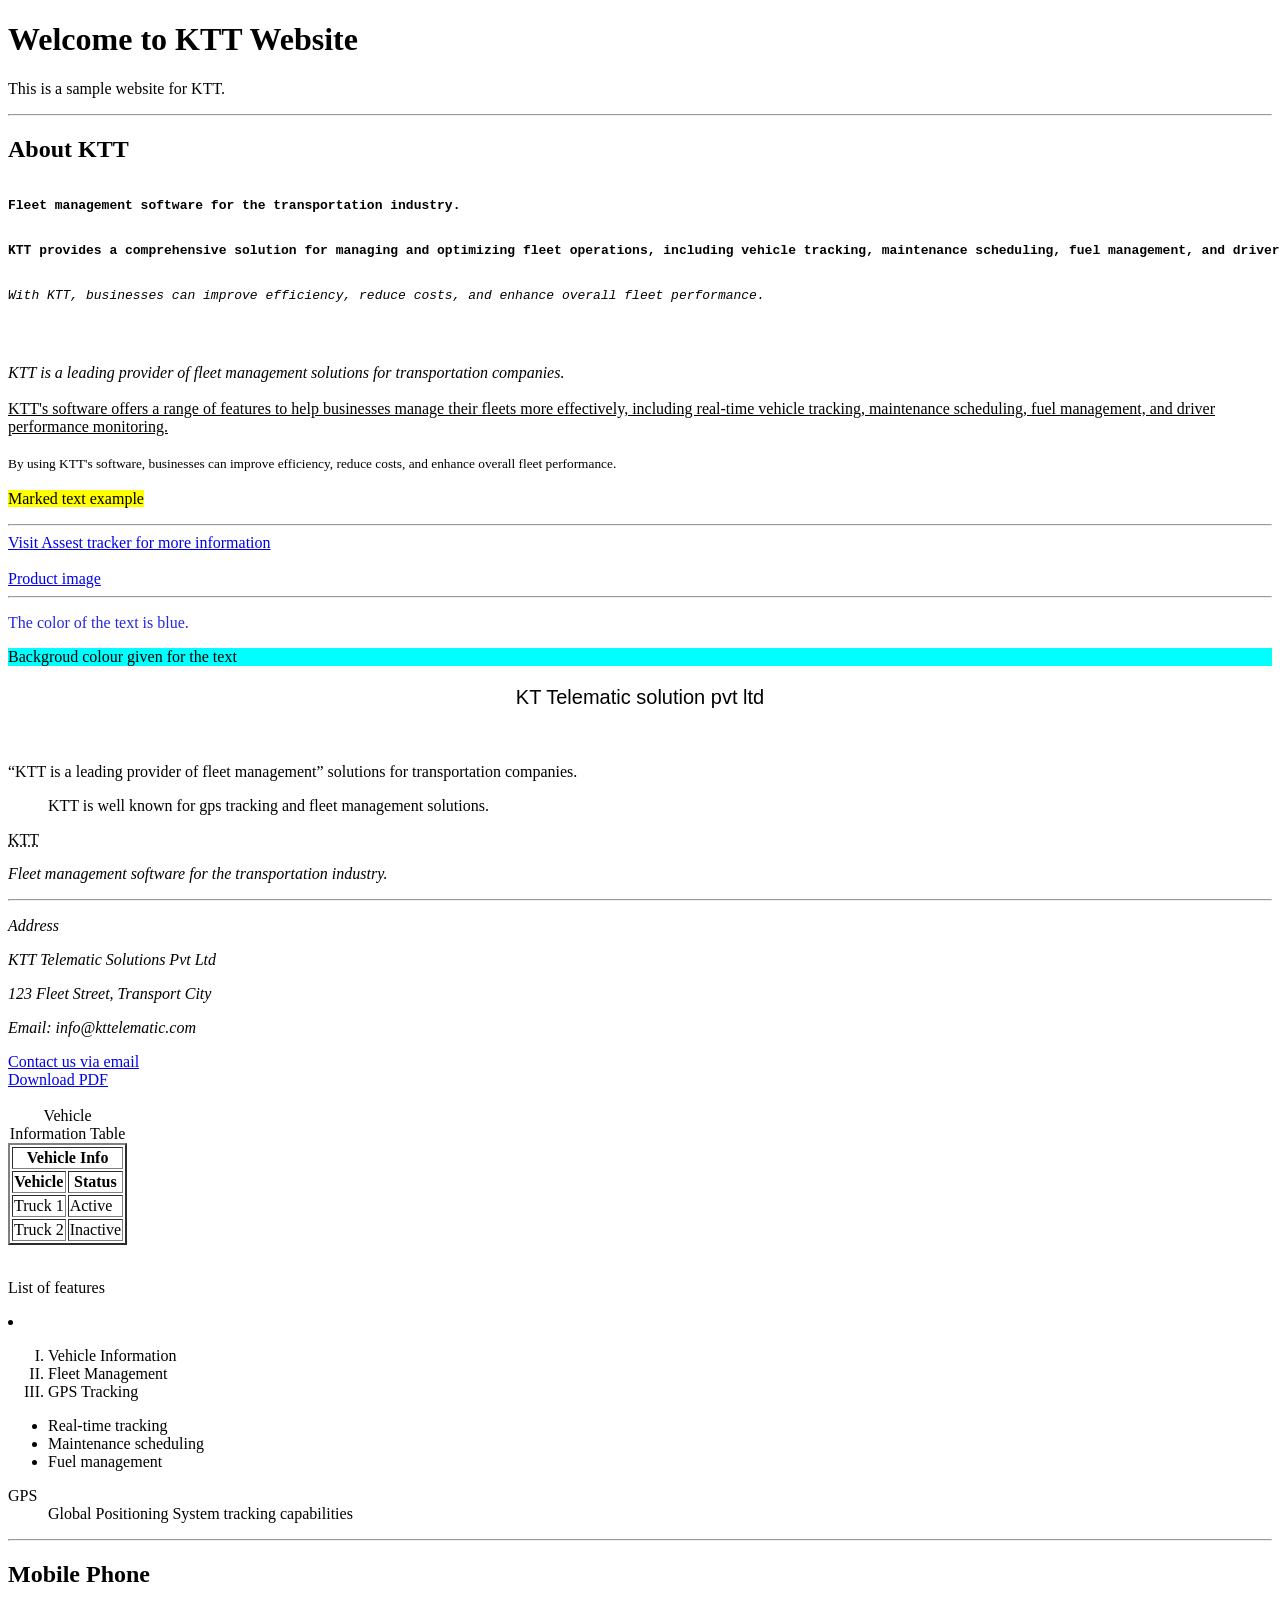
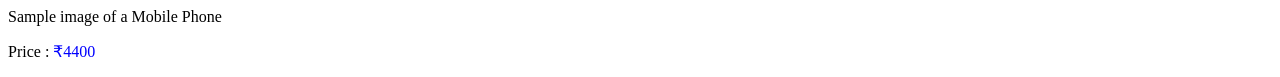
<file: index.html>
<!--Version of html-->
<!DOCTYPE html>
<!--Language used-->
<html lang="en">

<head>
    <title>KTT Website</title> <!--Title that appears in browser tab-->
    <link rel="icon" href="images/Favicon.jpg"> <!--Favicon for the website-->
</head>

<body> <!--Content of the page-->
    <h1>Welcome to KTT Website</h1> <!--h1-biggest,h6-smallest-->
    <p>This is a sample website for KTT.</p> <!--Paragraph text-->
    <hr> <!--horizontal line to seperate content-->
    <h2>About KTT</h2>
    <pre> <!--Pre formatted text-->
<b>Fleet management software for the transportation industry.</b> <!--Bold text-->
<br>
<strong>KTT provides a comprehensive solution for managing and optimizing fleet operations, including vehicle tracking, maintenance scheduling, fuel management, and driver performance monitoring.</strong> <!--Strong text-->
<br>
<i>With KTT, businesses can improve efficiency, reduce costs, and enhance overall fleet performance.</i> <!--Italic text-->
<br>
        </pre>
    <p> <!--Paragraph text with various formatting-->
        <em>KTT is a leading provider of fleet management solutions for transportation companies.</em>
        <br>
        <br>
        <u>KTT's software offers a range of features to help businesses manage their fleets more effectively, including
            real-time vehicle tracking, maintenance scheduling, fuel management, and driver performance monitoring.</u>
        <br>
        <br>
        <small>By using KTT's software, businesses can improve efficiency, reduce costs, and enhance overall fleet
            performance.</small>
        <br>
        <br>
        <mark>Marked text example</mark>
    </p>
    <hr>
    <a href="https://www.kttelematic.com/login">Visit Assest tracker for more information</a>
    <!--Hyperlink to another website-->
    <br>
    <br>
    <a href="page.html" target="_blank">Product image</a> <!--Hyperlink to another page in the same website-->
    <hr>
    <p style="color:rgb(40, 40, 223)">The color of the text is blue.</p>
    <p style="background-color: aqua;">Backgroud colour given for the text</p>
    <p style="font-size: 20px; font-family: Arial, sans-serif; text-align: center;">KT Telematic solution pvt ltd</p>
    <!--HTML QUOTATIONS-->
    <br>
    <p><q>KTT is a leading provider of fleet management</q> solutions for transportation companies.</p>
    <!--Short quotation text-->
    <blockquote>KTT is well known for gps tracking and fleet management solutions.</blockquote>
    <!--Long quotation text-->
    <p><abbr title="KT Telematic Solutions Pvt Ltd">KTT</abbr></p> <!--Abbreviation with title attribute-->
    <p><cite>Fleet management software for the transportation industry.</cite></p> <!--Citation text-->
    <hr>
    <address> <!--Address or contact information-->
        <p>Address</p>
        <p>KTT Telematic Solutions Pvt Ltd</p>
        <p>123 Fleet Street, Transport City</p>
        <p>Email: info@kttelematic.com</p>
    </address>
    <a href="mailto:parileethi@gmail.com">Contact us via email</a> <!--Email link-->
    <br>
    <a href="Receipt.pdf" download>Download PDF </a>
    <br>
    <br>
    <table border="2"> <!--Table with border-->
        <caption>Vehicle Information Table </caption>
        <tr>
            <th colspan="2">Vehicle Info</th> <!--Table header spanning two columns-->
        </tr>
        <tr>
            <th>Vehicle</th>
            <th>Status</th>
        </tr>
        <tr>
            <td>Truck 1</td>
            <td>Active</td>
        </tr>
        <tr>
            <td>Truck 2</td>
            <td>Inactive</td>
        </tr>
    </table>
    <!--<th rowspan="2">Info</th>--> <!--Table header spanning two rows-->
    <br>
    <p>List of features</p>
    <li>
        <ol type="I"> <!--Ordered list with Roman numerals-->
            <li>Vehicle Information</li>
            <li>Fleet Management</li>
            <li>GPS Tracking</li>
        </ol>
        <ul type="disc"> <!--Unordered list with disc bullets-->
            <li>Real-time tracking</li>
            <li>Maintenance scheduling</li>
            <li>Fuel management</li>
        </ul>
        <dl> <!--Definition list-->
            <dt>GPS <!--Definition term-->
            <dd>Global Positioning System tracking capabilities</dd> <!--Definition description-->
            </dt>
        </dl>
    </li>
    <hr>
    <div> <!--Block element-->
        <h2>Mobile Phone</h2>
        <p>Sample image of a Mobile Phone</p>
    </div>
    <p>
        Price : <span style="color:blue;">₹4400</span> <!--Inline element with style-->
    </p>
</body>

</html>
</file>
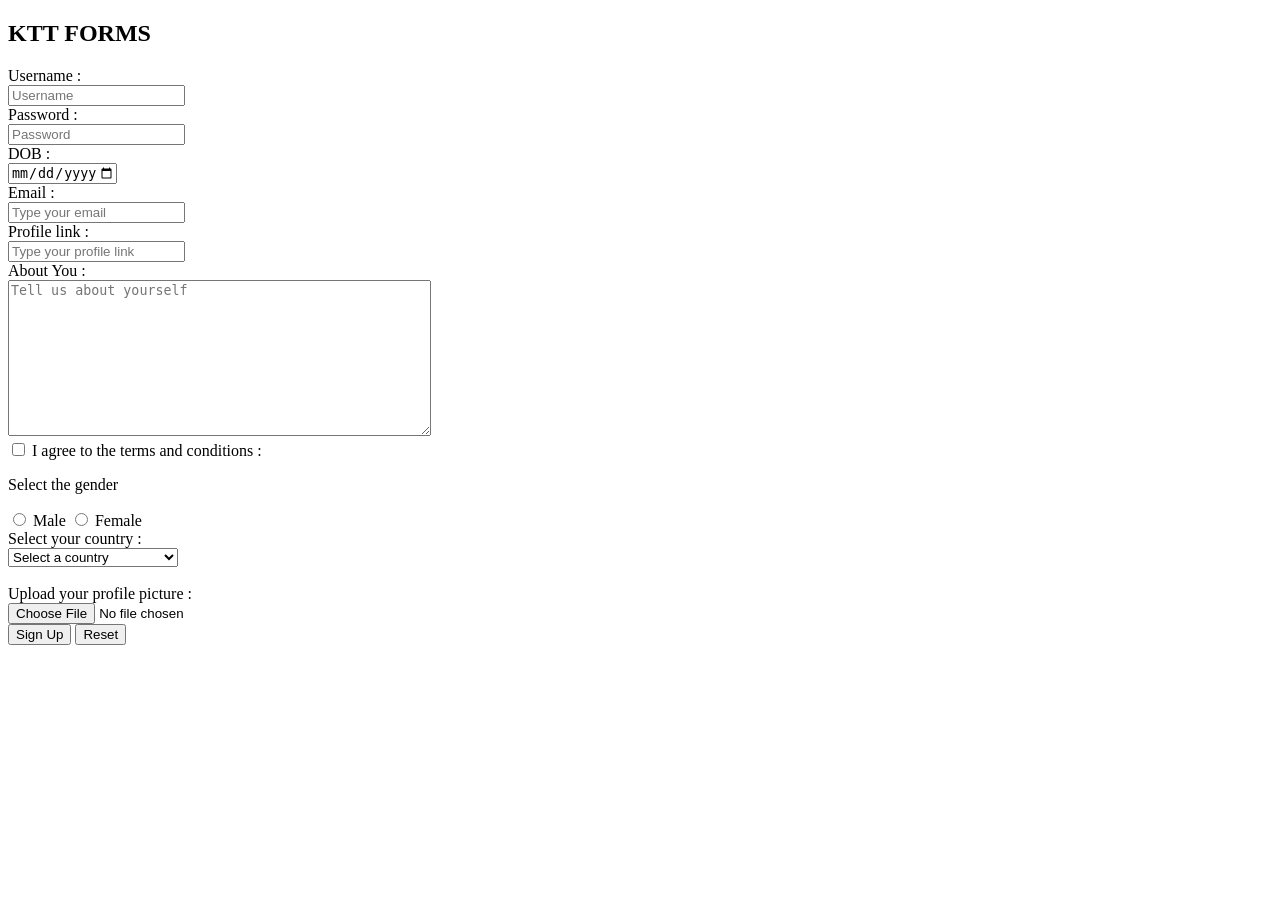
<file: forms.html>
<!DOCTYPE html>
<html lang="en">
    <head>
        <title>KTT Forms</title>
        <meta charset="UTF-8">
        <meta name="viewport" content="width=device-width,initial-scale=1.0">
    </head>
    <body>
        <h2>KTT FORMS</h2>
        <form action="result.html" method="get">
            <div>
                <label for="Username">Username : <br></label>
                <input type="text" name="Username" id="Username" placeholder="Username" maxlength="15" required> <!--value="Parinitha"--> <!--Pre-filling the input field with a default value-->
            </div>
            <div>
                <label for="Password">Password : <br></label>
                <input type="password" name="Password" id="Password" placeholder="Password" minlength="8" required> <!--Input field for password with validation for minimum and maximum length-->
            </div>
            <div>
                <label for="DOB">DOB : <br></label>
                <input type="date" name="DOB" id="DOB" placeholder="Type your DOB" min="1200-01-01" max="3000-12-31" step="10" required> <!--Input field for password with validation for minimum and maximum length-->
            </div>
            <div>
                <label for="Email">Email : <br></label>
                <input type="email" name="Email" id="Email" placeholder="Type your email" required> <!--Input field for email with validation for email format-->
            </div>
            <div>
                <label for="link">Profile link : <br></label>
                <input type="url" name="link" id="link" placeholder="Type your profile link" required> <!--Input field for email with validation for email format-->
            </div>
            <div>
                <label for="about">About You : <br></label>
                <textarea name="about" id="about" rows="10" cols="50" placeholder="Tell us about yourself" required></textarea> <!--Text area for multi-line input with specified rows and columns-->
            </div>
            <div>
                <input type="checkbox" name="terms" id="terms" required> <!--Checkbox for accepting terms and conditions with validation to ensure it is checked-->
                <label for="terms">I agree to the terms and conditions : <br></label>
            </div>
            <div>
                <p>Select the gender</p>
                <input type="radio" name="gender" id="male" value="male">
                <label for="male">Male</label>
                <input type="radio" name="gender" id="female" value="female">
                <label for="female">Female</label>
            </div>
            <div>
                <label for="country">Select your country : <br></label>
                <select name="country" id="country" required>
                    <option value="">Select a country</option>
                    <option value="USA">United States of America</option>
                    <option value="UK">United Kingdom</option>
                    <option value="India">India</option>
                </select>
            </div>
            <div>
                <label for="file"><br>Upload your profile picture : <br></label>
                <input type="file" name="file" id="file" required> <!--Input field for file upload with validation for accepted file types-->
            </div>
            <button type="submit">Sign Up</button>
            <button type="reset">Reset</button>
        </form>
    </body>
</html>
</file>
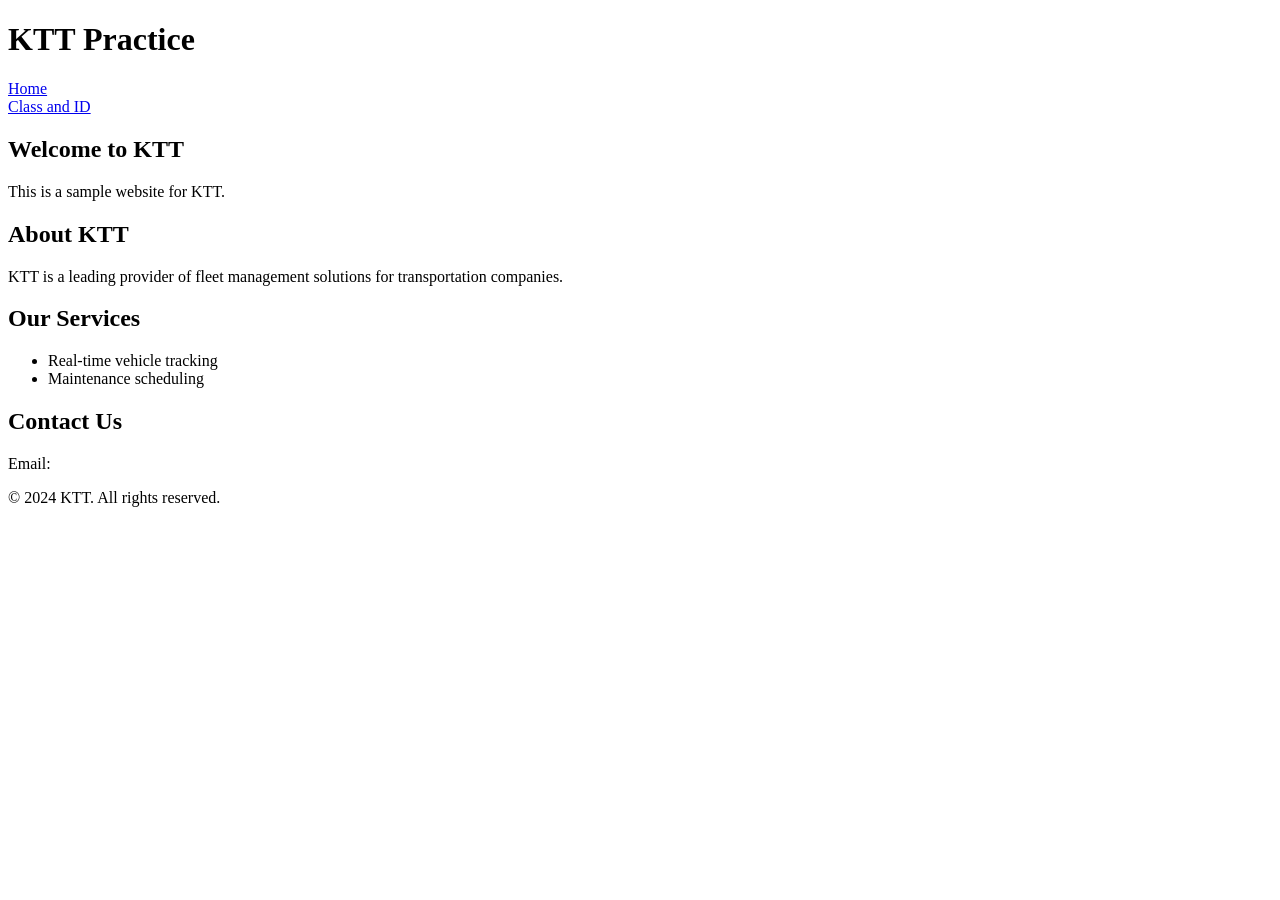
<file: layout.html>
<!DOCTYPE html>
<html lang="en">
    <head>
        <title>KTT</title>
        <meta charset="UTF-8">  <!--Character encoding for the document-->
    </head>
    <body>
        <header>
            <h1>KTT Practice</h1>
        </header>
        <nav>
            <a href="index.html">Home<br></a> <!--Link to the home page-->
            <a href="classid.html">Class and ID</a> <!--Link to the class and ID page-->
        </nav>
        <main>
            <h2>Welcome to KTT</h2>
            <p>This is a sample website for KTT.</p>
        </main>
        <article>
            <h2>About KTT</h2>
            <p>KTT is a leading provider of fleet management solutions for transportation companies.</p>
        </article>
        <section>
            <h2>Our Services</h2>
            <ul>
                <li>Real-time vehicle tracking</li>
                <li>Maintenance scheduling</li>
            </ul>
        </section>
        <aside>
            <h2>Contact Us</h2>
            <p>Email:</p>
        </aside>
        <footer>
            <p>&copy; 2024 KTT. All rights reserved.</p>
        </footer>
    </body>
</html>
</file>
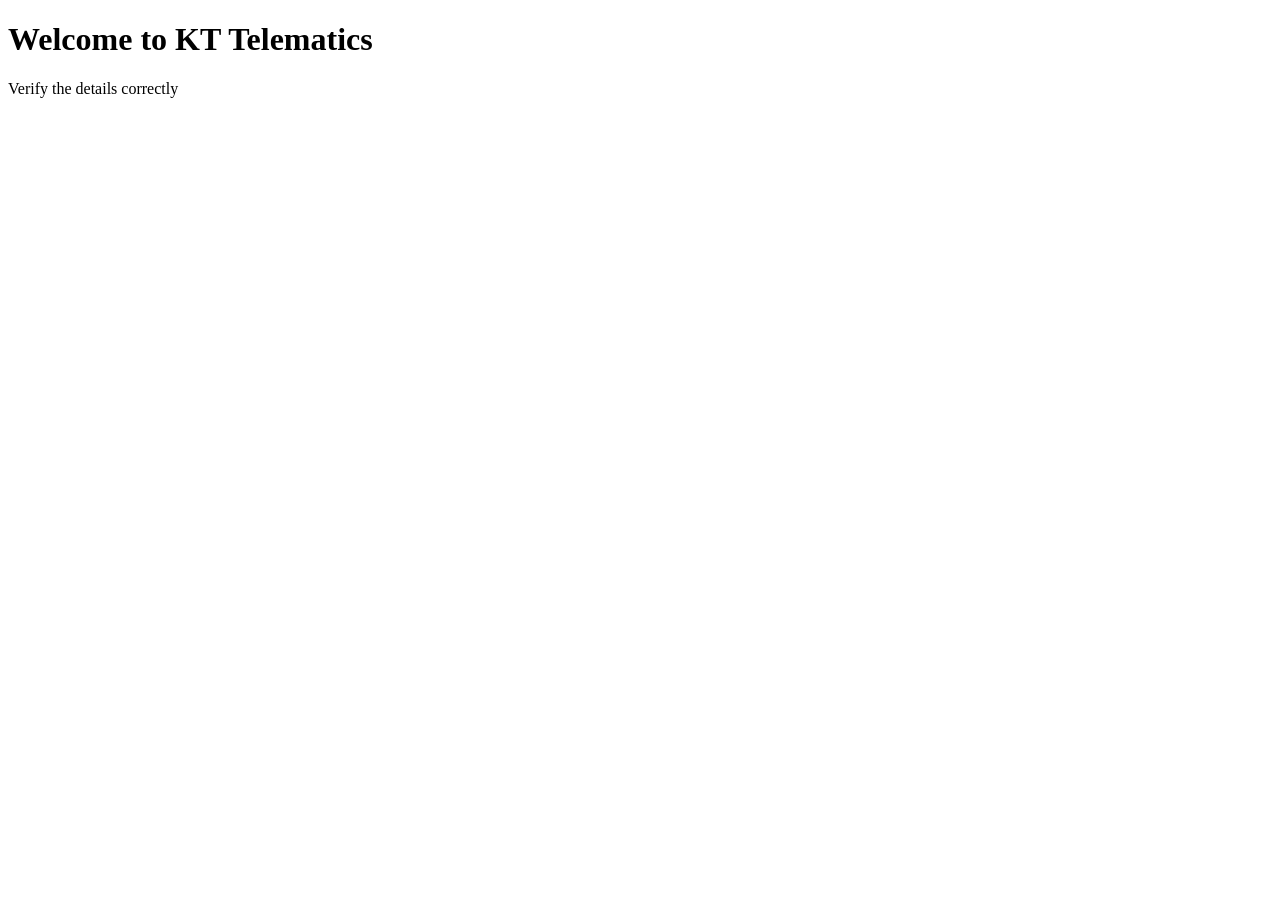
<file: result.html>
<!DOCTYPE html>
<html lang="en">
    <head>
        <title>KTT Class ID</title>
    </head>
    <body>
        <h1>Welcome to KT Telematics</h1>
        <p>Verify the details correctly</p>
    </body>
</html>
</file>
